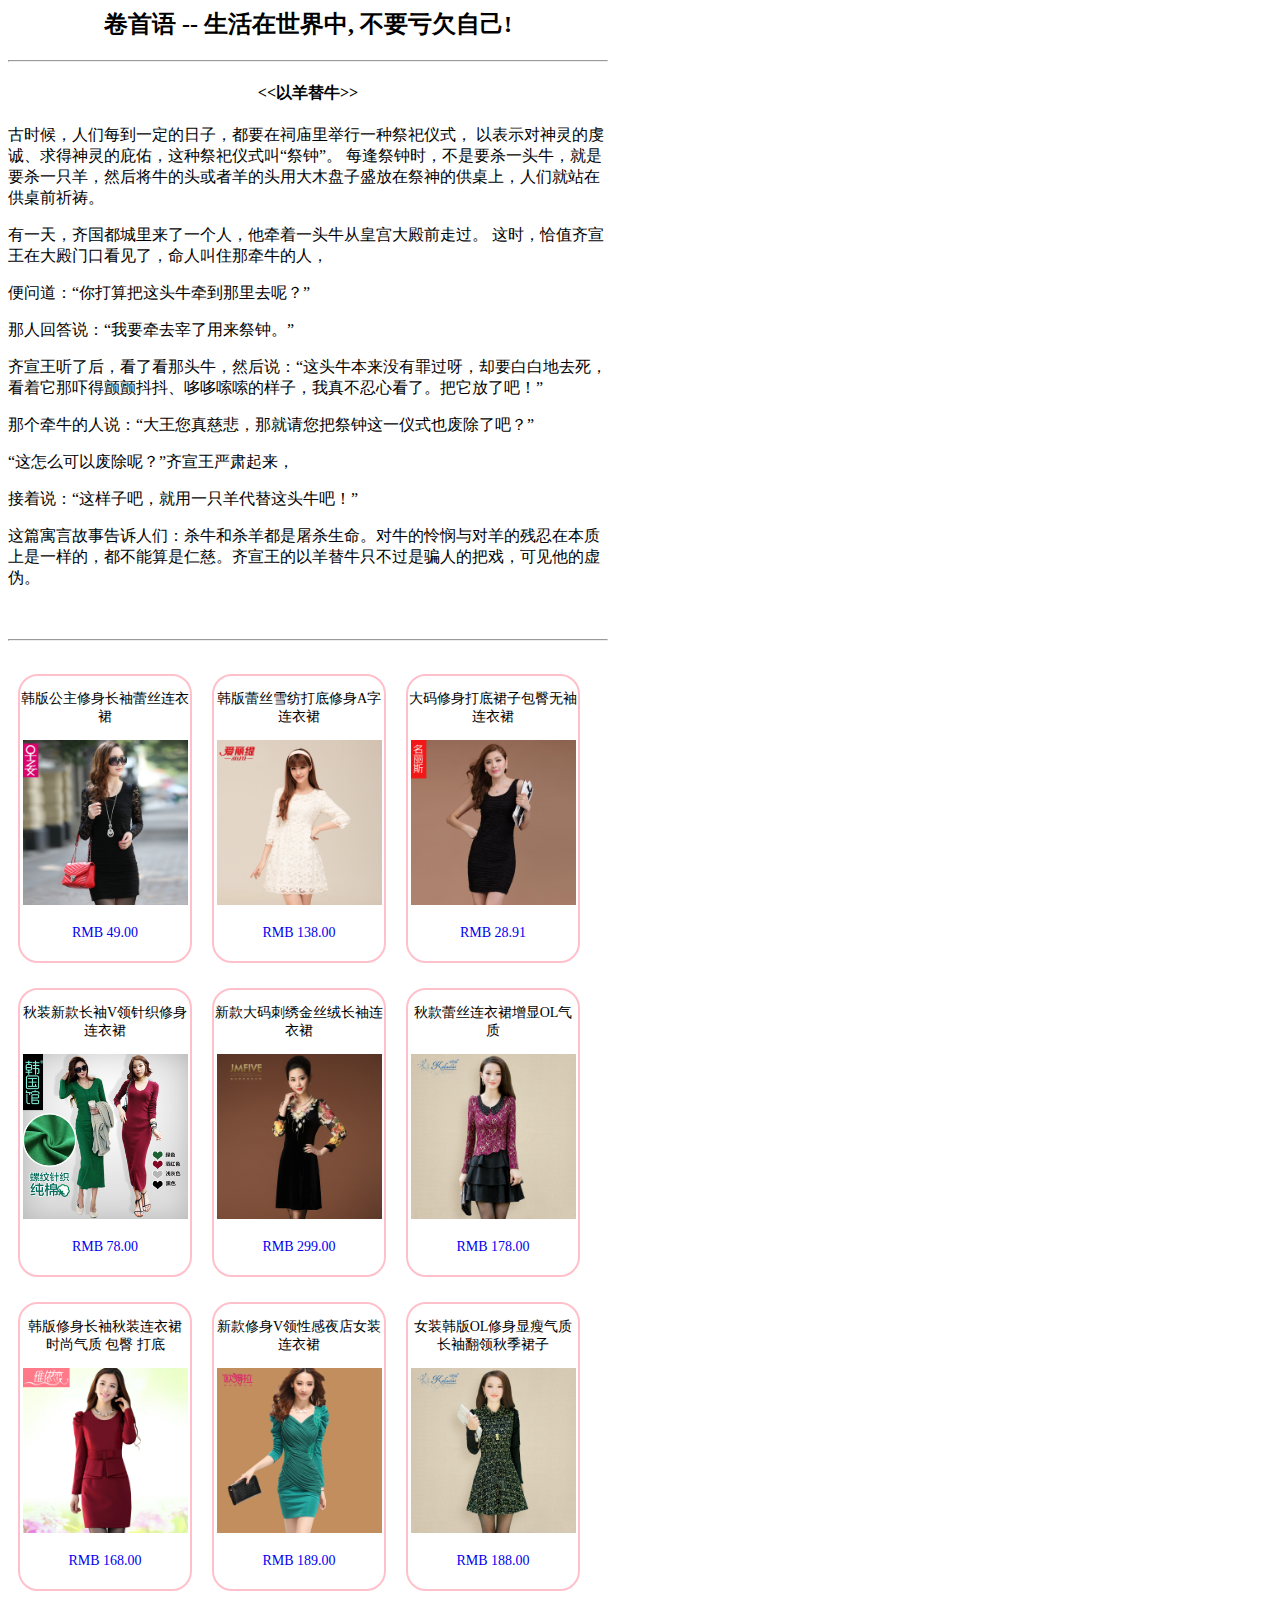
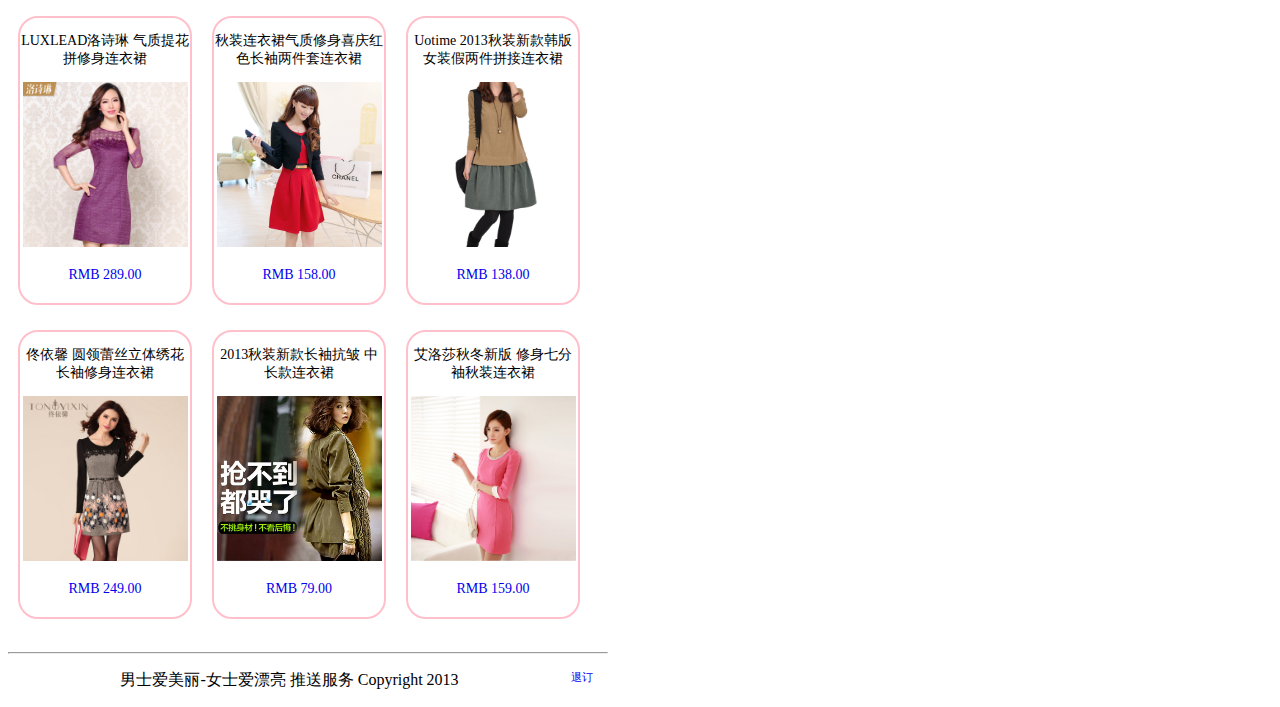
<file: template/ai_piao_liang_no_1.html>
<html>
  <head>
    <meta http-equiv="Content-Type" content="text/html;charset=utf-8">
    <title>男士爱美丽-女士爱漂亮 第1期</title>
    <style type="text/css">
     body { width:600px; text-align: center; }
     body a { text-decoration:none; }
     .baobei{ margin-top:50px; }
     .dao_du p { text-align:left; }
     .product { display: block; width: 170; margin-left: 10px; margin-right: 10px; margin-top: 25px; font-size: 14px; border: 2px solid; border-radius: 20px; border-color: pink; float: left; }
     body img { width: 165px; }
     .price { margin-top: 20px; margin-bottom: 20px; }
     .footer { clear: both; padding-top: 25px; }
     .footer span { font-size: 11px; }
   </style>
  </head>
  <body>
    <div class="dao_du">
      <h2>卷首语 -- 生活在世界中, 不要亏欠自己!</h2>
      <hr />
      <h4><<以羊替牛>></h4>
      <p>古时候，人们每到一定的日子，都要在祠庙里举行一种祭祀仪式， 以表示对神灵的虔诚、求得神灵的庇佑，这种祭祀仪式叫“祭钟”。 每逢祭钟时，不是要杀一头牛，就是要杀一只羊，然后将牛的头或者羊的头用大木盘子盛放在祭神的供桌上，人们就站在供桌前祈祷。</p>
      <p>有一天，齐国都城里来了一个人，他牵着一头牛从皇宫大殿前走过。 这时，恰值齐宣王在大殿门口看见了，命人叫住那牵牛的人，</p>
      <p>便问道：“你打算把这头牛牵到那里去呢？”</p>
      <p>那人回答说：“我要牵去宰了用来祭钟。” </p>
      <p>齐宣王听了后，看了看那头牛，然后说：“这头牛本来没有罪过呀，却要白白地去死，看着它那吓得颤颤抖抖、哆哆嗦嗦的样子，我真不忍心看了。把它放了吧！” </p>
      <p>那个牵牛的人说：“大王您真慈悲，那就请您把祭钟这一仪式也废除了吧？”</p>
      <p>“这怎么可以废除呢？”齐宣王严肃起来，</p>
      <p>接着说：“这样子吧，就用一只羊代替这头牛吧！” </p>
      <p>这篇寓言故事告诉人们：杀牛和杀羊都是屠杀生命。对牛的怜悯与对羊的残忍在本质上是一样的，都不能算是仁慈。齐宣王的以羊替牛只不过是骗人的把戏，可见他的虚伪。</p>
    </div>

    <div class="baobei">
      <hr />
      <div class="list">
        <div class="product">
          <div class="title">
            <p>韩版公主修身长袖蕾丝连衣裙</p>
          </div>
          <div class="img">
            <a href="http://s.click.taobao.com/t?e=zGU34CA7K%2BPkqB07S4%2FK0CFcRfH0GoT805sipKaf%2FVsXCQG3TNkEhnv90s2fdLLWHZ%2BWBFbkfoNUDpIYWa50nk4NGquHl2UCEFuXr%2Bh1ypQ75w%3D%3D"><img src="img/01.jpg" /></a>
          </div>
          <div class="price">
            <a href="http://s.click.taobao.com/t?e=zGU34CA7K%2BPkqB07S4%2FK0CFcRfH0GoT805sipKaf%2FVsXCQG3TNkEhnv90s2fdLLWHZ%2BWBFbkfoNUDpIYWa50nk4NGquHl2UCEFuXr%2Bh1ypQ75w%3D%3D"><span>RMB 49.00</span></a>
          </div>
        </div>

        <div class="product">
          <div class="title">
            <p>韩版蕾丝雪纺打底修身A字连衣裙</p>
          </div>
          <div class="img">
            <a href="http://s.click.taobao.com/t?e=zGU34CA7K%2BPkqB07S4%2FK0CFcRfH0GoT805sipKaf%2FVsXC5sZgB1rEoo6lWQqGzuf%2F7tcp2Byxb6zohXI1VkHUo4EXSmkDhy11zrYC%2FMSYUCp8A%3D%3D"><img src="img/02.jpg" /></a>
          </div>
          <div class="price">
            <a href="http://s.click.taobao.com/t?e=zGU34CA7K%2BPkqB07S4%2FK0CFcRfH0GoT805sipKaf%2FVsXC5sZgB1rEoo6lWQqGzuf%2F7tcp2Byxb6zohXI1VkHUo4EXSmkDhy11zrYC%2FMSYUCp8A%3D%3D"><span>RMB 138.00</span></a>
          </div>
        </div>

        <div class="product">
          <div class="title">
            <p>大码修身打底裙子包臀无袖连衣裙</p>
          </div>
          <div class="img">
            <a href="http://s.click.taobao.com/t?e=zGU34CA7K%2BPkqB07S4%2FK0CFcRfH0GoT805sipKaf%2FVsXCQ7pGCZSaDG%2FsoP0EiZVFaAEulKEx67WjQETgimDqlBBFMGOUIElQj6V7is37gD2o4Y%3D"><img src="img/03.jpg" /></a>
          </div>
          <div class="price">
            <a href="http://s.click.taobao.com/t?e=zGU34CA7K%2BPkqB07S4%2FK0CFcRfH0GoT805sipKaf%2FVsXCQ7pGCZSaDG%2FsoP0EiZVFaAEulKEx67WjQETgimDqlBBFMGOUIElQj6V7is37gD2o4Y%3D"><span>RMB 28.91</span></a>
          </div>
        </div>

        <div class="product">
          <div class="title">
            <p>秋装新款长袖V领针织修身连衣裙</p>
          </div>
          <div class="img">
            <a href="http://s.click.taobao.com/t?e=zGU34CA7K%2BPkqB07S4%2FK0CITy7klxxrJ35Nnc0bjrB3Sa4zOL9ncHDZzPFdNjQflVBDyJsiApVE466RrhBLRRWPeTjOBpSdmsAN3aGwn5VLekA%3D%3D"><img src="img/04.jpg" /></a>
          </div>
          <div class="price">
            <a href="http://s.click.taobao.com/t?e=zGU34CA7K%2BPkqB07S4%2FK0CITy7klxxrJ35Nnc0bjrB3Sa4zOL9ncHDZzPFdNjQflVBDyJsiApVE466RrhBLRRWPeTjOBpSdmsAN3aGwn5VLekA%3D%3D"><span>RMB 78.00</span></a>
          </div>
        </div>

        <div class="product">
          <div class="title">
            <p>新款大码刺绣金丝绒长袖连衣裙</p>
          </div>
          <div class="img">
            <a href="http://s.click.taobao.com/t?e=zGU34CA7K%2BPkqB07S4%2FK0CFcRfH0GoT805sipKaf%2FVsXDgnk38TmrnmpAtLyTAl%2Bl5zNn5JFrxuWIDL2x3DAhBl29kvh97BkDO1Tm3EtxTIMfQ%3D%3D"><img src="img/05.jpg" /></a>
          </div>
          <div class="price">
            <a href="http://s.click.taobao.com/t?e=zGU34CA7K%2BPkqB07S4%2FK0CFcRfH0GoT805sipKaf%2FVsXDgnk38TmrnmpAtLyTAl%2Bl5zNn5JFrxuWIDL2x3DAhBl29kvh97BkDO1Tm3EtxTIMfQ%3D%3D"><span>RMB 299.00</span></a>
          </div>
        </div>

        <div class="product">
          <div class="title">
            <p>秋款蕾丝连衣裙增显OL气质</p>
          </div>
          <div class="img">
            <a href="http://s.click.taobao.com/t?e=zGU34CA7K%2BPkqB07S4%2FK0CFcRfH0GoT805sipKaf%2FVsXDgejjJCWLZg3r5mcy1qfTjp5JmRr2I01aUtds%2FvhWVDccY8SI6e9YlBSxLZgfO8neR4%3D"><img src="img/06.jpg" /></a>
          </div>
          <div class="price">
            <a href="http://s.click.taobao.com/t?e=zGU34CA7K%2BPkqB07S4%2FK0CFcRfH0GoT805sipKaf%2FVsXDgejjJCWLZg3r5mcy1qfTjp5JmRr2I01aUtds%2FvhWVDccY8SI6e9YlBSxLZgfO8neR4%3D"><span>RMB 178.00</span></a>
          </div>
        </div>

        <div class="product">
          <div class="title">
            <p>韩版修身长袖秋装连衣裙 时尚气质 包臀 打底</p>
          </div>
          <div class="img">
            <a href="http://s.click.taobao.com/t?e=zGU34CA7K%2BPkqB07S4%2FK0CFcRfH0GoT805sipKaf%2FVsXD2lMAQeoE0L3C%2FwxJe10hMSR0eXXssYDzqN6WD%2FN6tBRzbldizhZ%2B%2Fy7yjVLOoD9ka4%3D"><img src="img/07.jpg" /></a>
          </div>
          <div class="price">
            <a href="http://s.click.taobao.com/t?e=zGU34CA7K%2BPkqB07S4%2FK0CFcRfH0GoT805sipKaf%2FVsXD2lMAQeoE0L3C%2FwxJe10hMSR0eXXssYDzqN6WD%2FN6tBRzbldizhZ%2B%2Fy7yjVLOoD9ka4%3D"><span>RMB 168.00</span></a>
          </div>
        </div>

        <div class="product">
          <div class="title">
            <p>新款修身V领性感夜店女装连衣裙</p>
          </div>
          <div class="img">
            <a href="http://s.click.taobao.com/t?e=zGU34CA7K%2BPkqB07S4%2FK0CFcRfH0GoT805sipKaf%2FVsXD2pm4hb0lOrYMz3Ito4HvmEwwSj0yHl6gzDnSFNWBGhE0fOceGqe36PQILluEndp0jE%3D"><img src="img/08.jpg" /></a>
          </div>
          <div class="price">
            <a href="http://s.click.taobao.com/t?e=zGU34CA7K%2BPkqB07S4%2FK0CFcRfH0GoT805sipKaf%2FVsXD2pm4hb0lOrYMz3Ito4HvmEwwSj0yHl6gzDnSFNWBGhE0fOceGqe36PQILluEndp0jE%3D"><span>RMB 189.00</span></a>
          </div>
        </div>

        <div class="product">
          <div class="title">
            <p>女装韩版OL修身显瘦气质长袖翻领秋季裙子</p>
          </div>
          <div class="img">
            <a href="http://s.click.taobao.com/t?e=zGU34CA7K%2BPkqB07S4%2FK0CFcRfH0GoT805sipKaf%2FVsXD20EDV%2Fbf4UrbwCK4dxGHJXBtjSiRvPPDc5YM8VhyEUD3M1FTagYulhHDWTBHuah66Q%3D"><img src="img/09.jpg" /></a>
          </div>
          <div class="price">
            <a href="http://s.click.taobao.com/t?e=zGU34CA7K%2BPkqB07S4%2FK0CFcRfH0GoT805sipKaf%2FVsXD20EDV%2Fbf4UrbwCK4dxGHJXBtjSiRvPPDc5YM8VhyEUD3M1FTagYulhHDWTBHuah66Q%3D"><span>RMB 188.00</span></a>
          </div>
        </div>

        <div class="product">
          <div class="title">
            <p>LUXLEAD洛诗琳 气质提花拼修身连衣裙</p>
          </div>
          <div class="img">
            <a href="http://s.click.taobao.com/t?e=zGU34CA7K%2BPkqB07S4%2FK0CFcRfH0GoT805sipKaf%2FVsXD2C5gslEUGFG1PaGGHwtsdaIZGnRTS2tt2CeexxqvuJ6Xqd%2FNJ%2B%2Fo9yf1zYz%2FBMQ9A%3D%3D"><img src="img/10.jpg" /></a>
          </div>
          <div class="price">
            <a href="http://s.click.taobao.com/t?e=zGU34CA7K%2BPkqB07S4%2FK0CFcRfH0GoT805sipKaf%2FVsXD2C5gslEUGFG1PaGGHwtsdaIZGnRTS2tt2CeexxqvuJ6Xqd%2FNJ%2B%2Fo9yf1zYz%2FBMQ9A%3D%3D"><span>RMB 289.00</span></a>
          </div>
        </div>

        <div class="product">
          <div class="title">
            <p>秋装连衣裙气质修身喜庆红色长袖两件套连衣裙</p>
          </div>
          <div class="img">
            <a href="http://s.click.taobao.com/t?e=zGU34CA7K%2BPkqB07S4%2FK0CFcRfH0GoT805sipKaf%2FVsXDECXwTzYENk5b1OrgILTzScsaEuZWVEyxQYgnP7UkZMSDTNb%2FZ1IFGn5oqGh21cLaA%3D%3D"><img src="img/11.jpg" /></a>
          </div>
          <div class="price">
            <a href="http://s.click.taobao.com/t?e=zGU34CA7K%2BPkqB07S4%2FK0CFcRfH0GoT805sipKaf%2FVsXDECXwTzYENk5b1OrgILTzScsaEuZWVEyxQYgnP7UkZMSDTNb%2FZ1IFGn5oqGh21cLaA%3D%3D"><span>RMB 158.00</span></a>
          </div>
        </div>

        <div class="product">
          <div class="title">
            <p>Uotime 2013秋装新款韩版女装假两件拼接连衣裙</p>
          </div>
          <div class="img">
            <a href="http://s.click.taobao.com/t?e=zGU34CA7K%2BPkqB07S4%2FK0CFcRfH0GoT805sipKaf%2FVsXDEHl%2FOU34Pf3md3TgWRWnBkgAtz5YN1LgzCayHXifP1OWbh5iH1dnuGFDUDqRP3l5bg%3D"><img src="img/12.jpg" /></a>
          </div>
          <div class="price">
            <a href="http://s.click.taobao.com/t?e=zGU34CA7K%2BPkqB07S4%2FK0CFcRfH0GoT805sipKaf%2FVsXDEHl%2FOU34Pf3md3TgWRWnBkgAtz5YN1LgzCayHXifP1OWbh5iH1dnuGFDUDqRP3l5bg%3D"><span>RMB 138.00</span></a>
          </div>
        </div>

        <div class="product">
          <div class="title">
            <p>佟依馨 圆领蕾丝立体绣花长袖修身连衣裙</p>
          </div>
          <div class="img">
            <a href="http://s.click.taobao.com/t?e=zGU34CA7K%2BPkqB07S4%2FK0CFcRfH0GoT805sipKaf%2FVsXDEOT%2FZRH67mNjFnbXwN8BXjuCjleoSBh2TIYDPXlDKTIVkMAaXTGVGnKCcyHexF5Lg%3D%3D"><img src="img/13.jpg" /></a>
          </div>
          <div class="price">
            <a href="http://s.click.taobao.com/t?e=zGU34CA7K%2BPkqB07S4%2FK0CFcRfH0GoT805sipKaf%2FVsXDEOT%2FZRH67mNjFnbXwN8BXjuCjleoSBh2TIYDPXlDKTIVkMAaXTGVGnKCcyHexF5Lg%3D%3D"><span>RMB 249.00</span></a>
          </div>
        </div>

        <div class="product">
          <div class="title">
            <p>2013秋装新款长袖抗皱 中长款连衣裙</p>
          </div>
          <div class="img">
            <a href="http://s.click.taobao.com/t?e=zGU34CA7K%2BPkqB07S4%2FK0CITy7klxxrJ35Nnc0bjrB3Saf93L%2FlSldhHHJ9NLaoxCYEG61fV4N3kuwWdCVzoD1C5doKy6%2BHy07YMneeE%2F4NY"><img src="img/14.jpg" /></a>
          </div>
          <div class="price">
            <a href="http://s.click.taobao.com/t?e=zGU34CA7K%2BPkqB07S4%2FK0CITy7klxxrJ35Nnc0bjrB3Saf93L%2FlSldhHHJ9NLaoxCYEG61fV4N3kuwWdCVzoD1C5doKy6%2BHy07YMneeE%2F4NY"><span>RMB 79.00</span></a>
          </div>
        </div>

        <div class="product">
          <div class="title">
            <p>艾洛莎秋冬新版 修身七分袖秋装连衣裙</p>
          </div>
          <div class="img">
            <a href="http://s.click.taobao.com/t?e=zGU34CA7K%2BPkqB07S4%2FK0CFcRfH0GoT805sipKaf%2FVsXDEj1KqTHdZ6Fml12Jzo2ncY%2BXbaUDmJAvMqXXr46NHYsK9C1sh6M%2BtCW2%2FU4OYBnbQ%3D%3D"><img src="img/15.jpg" /></a>
          </div>
          <div class="price">
            <a href="http://s.click.taobao.com/t?e=zGU34CA7K%2BPkqB07S4%2FK0CFcRfH0GoT805sipKaf%2FVsXDEj1KqTHdZ6Fml12Jzo2ncY%2BXbaUDmJAvMqXXr46NHYsK9C1sh6M%2BtCW2%2FU4OYBnbQ%3D%3D"><span>RMB 159.00</span></a>
          </div>
        </div>


    </div>

    <div class="footer">
      <hr />
      <p>男士爱美丽-女士爱漂亮 推送服务 Copyright 2013<span style="float:right;margin-right:15px;"><a href="/#">退订</a></span></p>
    </div>
  </body>
</html>
</file>
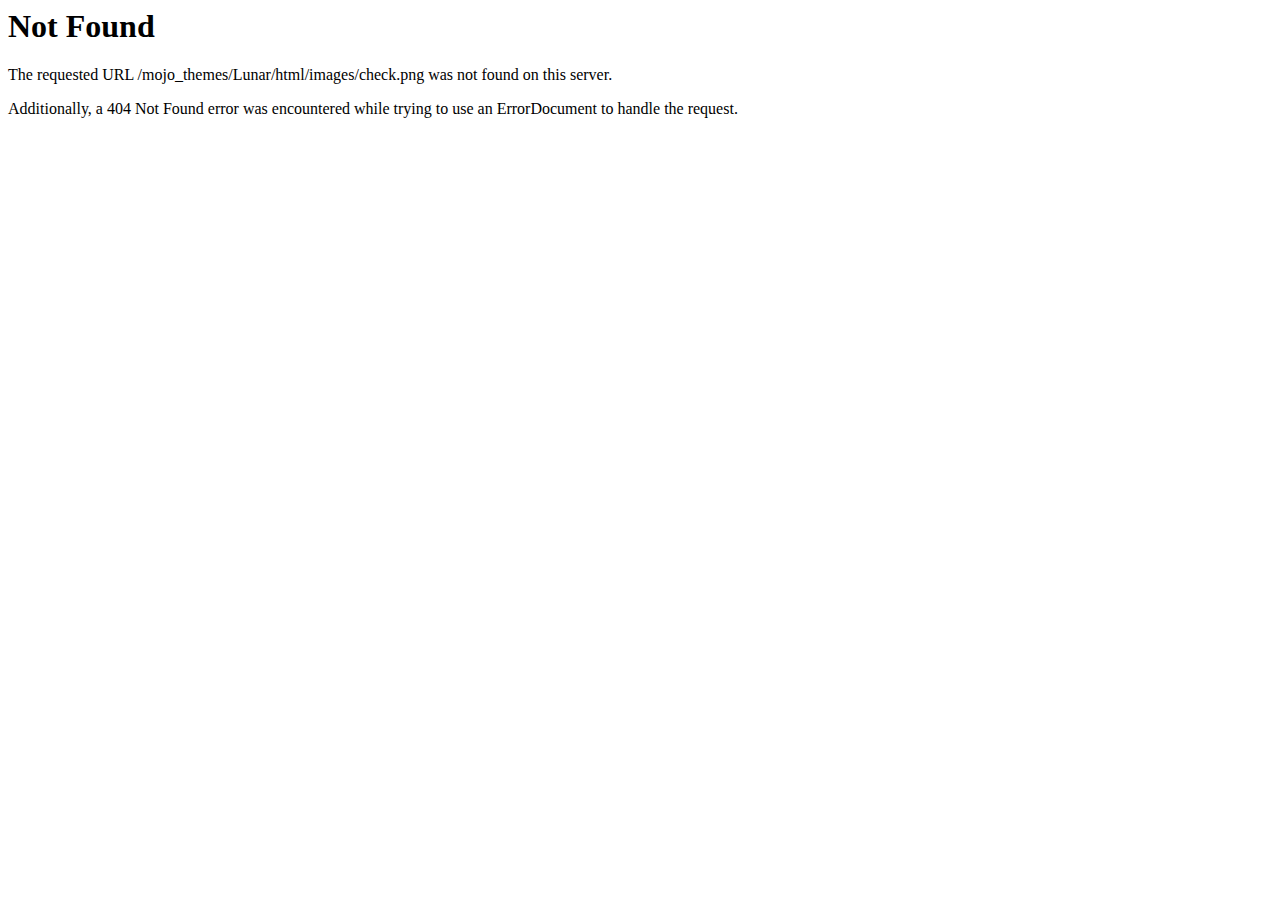
<file: www/public/images/check.html>
<!DOCTYPE HTML PUBLIC "-//IETF//DTD HTML 2.0//EN">
<html><head>
<title>404 Not Found</title>
</head><body>
<h1>Not Found</h1>
<p>The requested URL /mojo_themes/Lunar/html/images/check.png was not found on this server.</p>
<p>Additionally, a 404 Not Found
error was encountered while trying to use an ErrorDocument to handle the request.</p>
</body></html>
</file>
